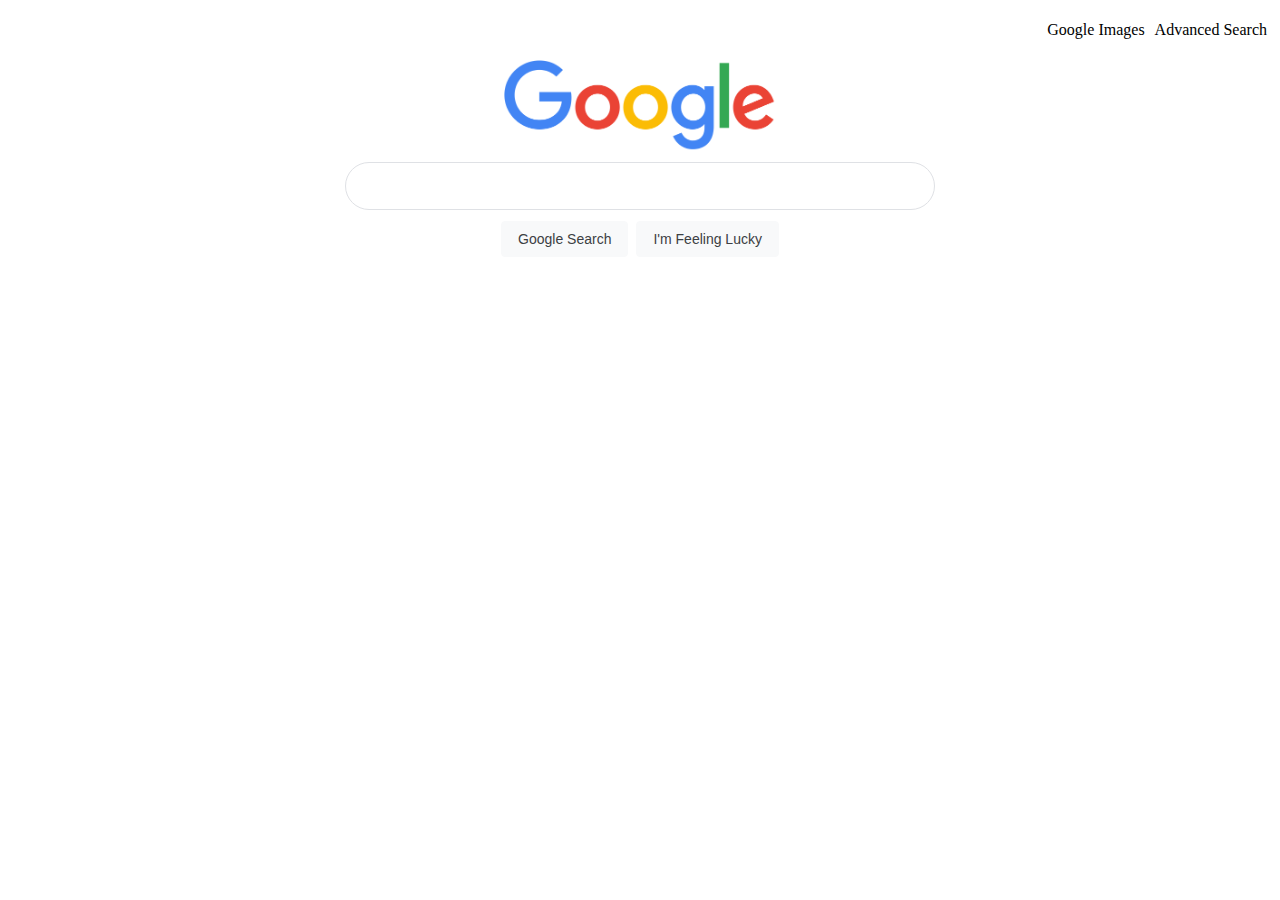
<file: index.html>
<!DOCTYPE html>
<html lang="en">
    <head>
        <title>Search</title>
        <link rel="stylesheet" href="styles.css">
    </head>
    <body>
        <div>
            <ul class="nav">
                <li class="nav-item"><a href="images.html">Google Images</a></li>
                <li class="nav-item"><a href="advanced.html">Advanced Search</a></li>
            </ul>
        </div>
        <div class="centered">
            <img src="Google_2015_logo.svg.webp" alt="Google" width="272">
        </div>
        
        <form action="https://google.com/search">
            <input type="text" name="q" class="rounded_input">
            <div class="centered">
                <input type="submit" value="Google Search" class="button">
                <input type="submit" name="btnI" value="I'm Feeling Lucky" class="button">
            </div>
        </form>
    </body>
</html>
</file>
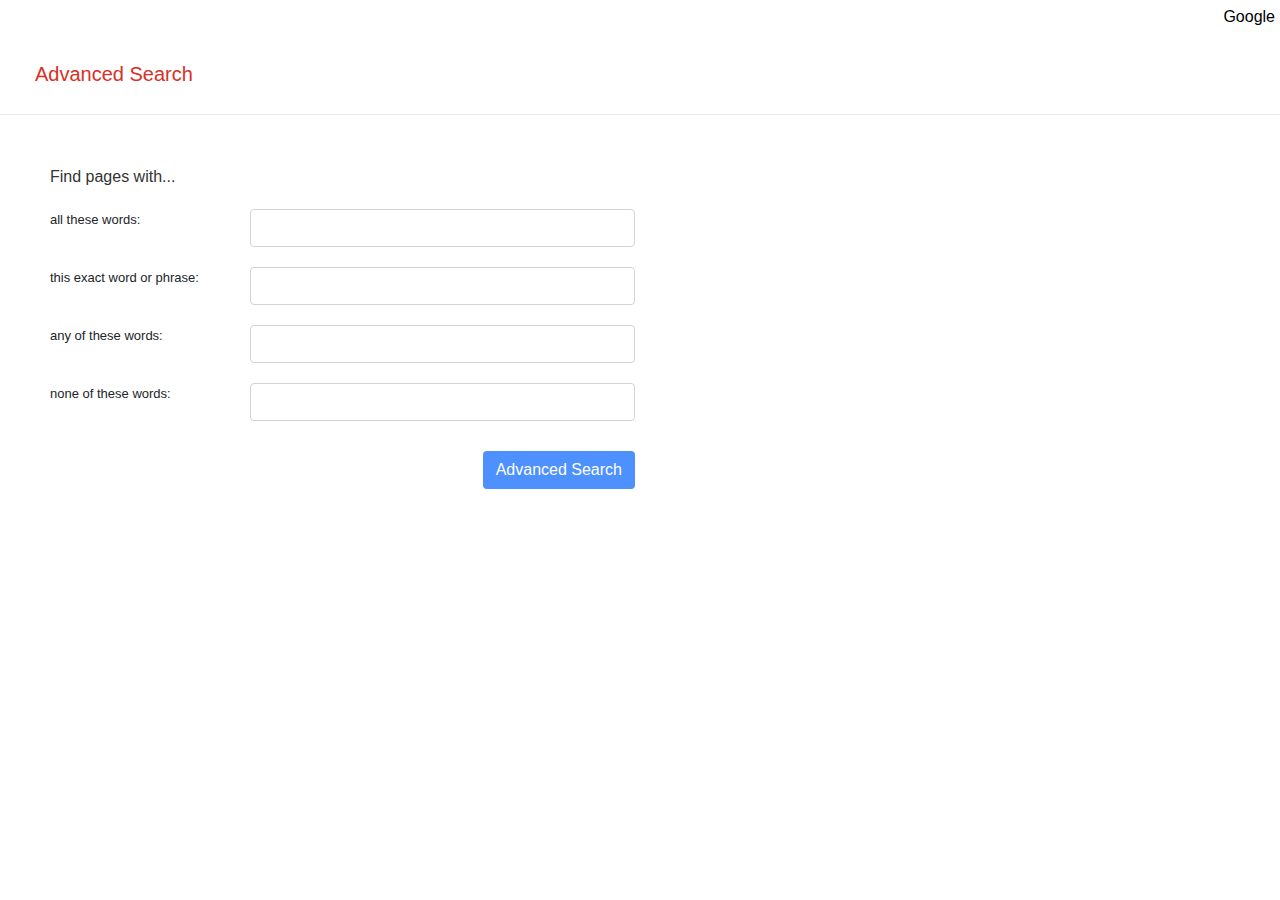
<file: advanced.html>
<!DOCTYPE html>
<html lang="en">
    <head>
        <title>Search</title>
        <link rel="stylesheet" href="styles.css">
        <link rel="stylesheet" href="https://cdn.jsdelivr.net/npm/bootstrap@4.0.0/dist/css/bootstrap.min.css" integrity="sha384-Gn5384xqQ1aoWXA+058RXPxPg6fy4IWvTNh0E263XmFcJlSAwiGgFAW/dAiS6JXm" crossorigin="anonymous">
    </head>
    <body>
        <div>
            <ul class="nav">
                <li class="nav-item"><a href="index.html">Google</a></li>
            </ul>
        </div>
        <p class="advanced_para1">Advanced Search</p>
        <div class="line"></div>
        <div class="adv_div">
            <p class="advanced_para2">Find pages with...</p>
            <form action="https://google.com/search">
                <div class="row_in">
                    <div class="left">
                        <p class="p-adv">all these words:</p>
                    </div>
                    <div class="right">
                        <input type="text" name="as_q" class="form-control">
                    </div>
                </div>
                <div class="row_in">
                    <div class="left">
                        <p class="p-adv">this exact word or phrase:</p>
                    </div>
                    <div class="right">
                        <input type="text" name="as_epq" class="form-control">
                    </div>
                </div>
                <div class="row_in">
                    <div class="left">
                        <p class="p-adv">any of these words:</p>
                    </div>
                    <div class="right">
                        <input type="text" name="as_oq" class="form-control">
                    </div>
                </div>
                <div class="row_in">
                    <div class="left">
                        <p class="p-adv">none of these words:</p>
                    </div>
                    <div class="right">
                        <input type="text" name="as_eq" class="form-control">
                    </div>
                </div>
                <div class="button_div">
                    <input type="submit" value="Advanced Search" class="btn button_adv">
                </div>
            </form>
        </div>
    </body>
</html>
</file>
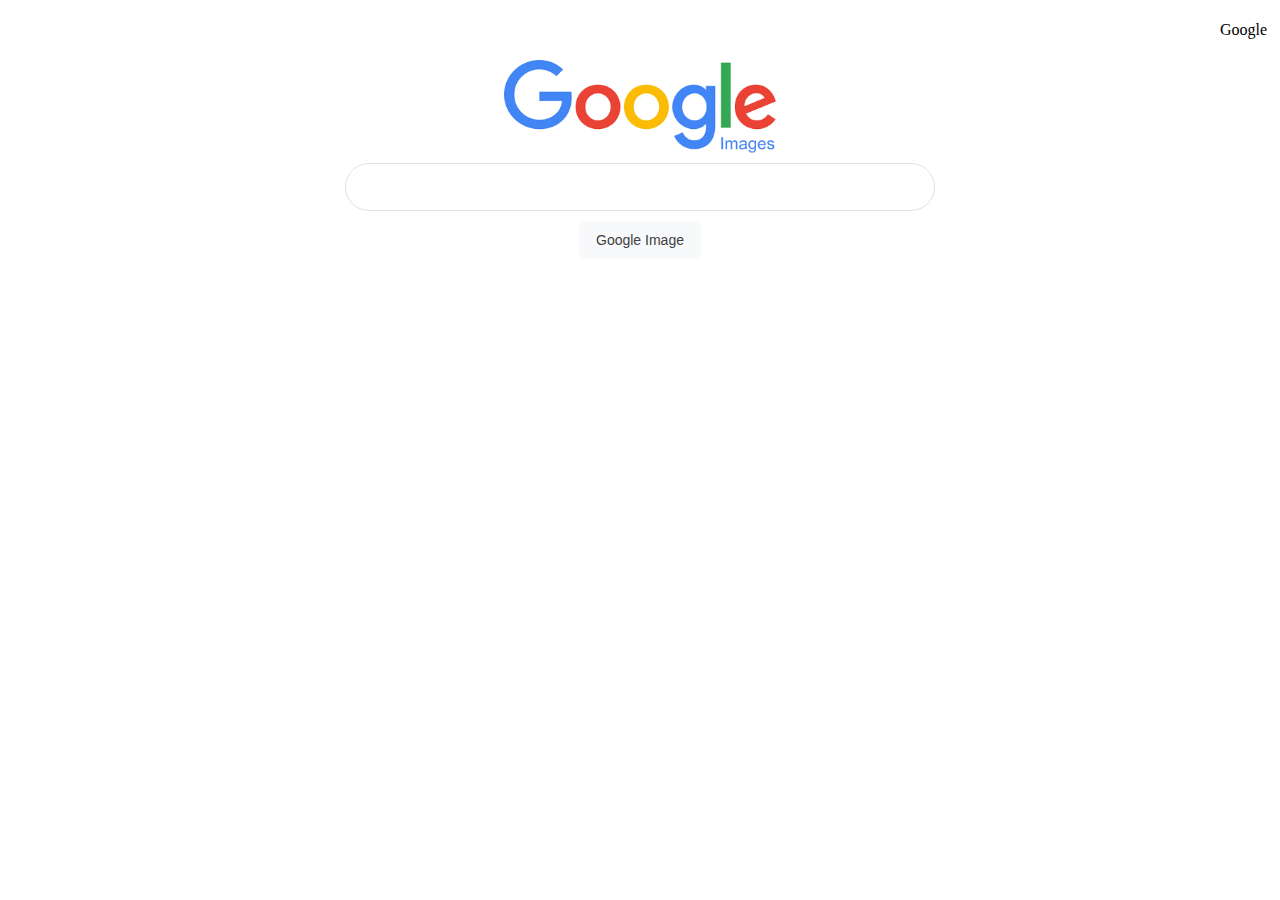
<file: images.html>
<!DOCTYPE html>
<html lang="en">
    <head>
        <title>Search</title>
        <link rel="stylesheet" href="styles.css">
    </head>
    <body>
        <div>
            <ul class="nav">
                <li class="nav-item"><a href="index.html">Google</a></li>
            </ul>
        </div>
        <div class="centered">
            <img src="google images.png" alt="Google Images" width="272">
        </div>
        
        <form action="https://google.com/search">
            <input type="hidden" name="tbm" value="isch">
            <input type="text" name="q" class="rounded_input">
            <div class="centered">
                <input type="submit" value="Google Image" class="button">
            </div>
        </form>
    </body>
</html>
</file>
<file: styles.css>
.nav{
    list-style-type: none;
    display: flex;
    flex-direction: row;
    justify-content: flex-end;
}

.nav-item{
    margin: 5px;
}

/* unvisited link */
a:link {
    color: black;
    text-decoration: none;
  }
  
  /* visited link */
  a:visited {
    color: black;
  }
  
  /* mouse over link */
  a:hover {
    color: black;
  }
  
  /* selected link */
  a:active {
    color: black;
  }

.centered{
    display: flex;
    justify-content: center;
    align-items: center;
}

.rounded_input{
    display: flex;
    z-index: 3;
    position: relative;
    min-height: 44px;
    border: 1px solid #dfe1e5;
    background: #fff;
    box-shadow: none;
    border-radius: 24px;
    margin: 0 auto;
    width: calc(638px + 6px);
    width: 584px;
    max-width: 584px;
    margin-top: 10px;
}

.button{
    background-color: #f8f9fa;
    border: 1px solid #f8f9fa;
    border-radius: 4px;
    color: #3c4043;
    font-family: Roboto, arial, sans-serif;
    font-size: 14px;
    margin: 11px 4px;
    padding: 0 16px;
    line-height: 27px;
    height: 36px;
    min-width: 54px;
    text-align: center;
    cursor: pointer;
    user-select: none;
}

.advanced_para1{
    color: #d93025;
    font-size: 20px;
    margin: 25px 35px;
}

.line{
    border-bottom: 1px solid #ebebeb;
}

.advanced_para2{
    font-size: 16px;
    color: #333333;
}

.adv_div{
    margin: 50px;
}

.row_in{
    display: flex;
    flex-direction: row;
    align-items: center;
    margin-top: 20px;
}

.left{
    width: 200px;
}

.right{
    width: 385px;
}

.p-adv{
    font-size: 13px;
    vertical-align: middle;
} 

.button_adv{
    box-shadow: none;
    background-color: #4d90fe;
    border: 1px solid #3079ed;
    color: #fff;
}

.button_div{
    display:flex;
    justify-content: flex-end;
    width: 585px;
    margin-top: 30px;
}
</file>
